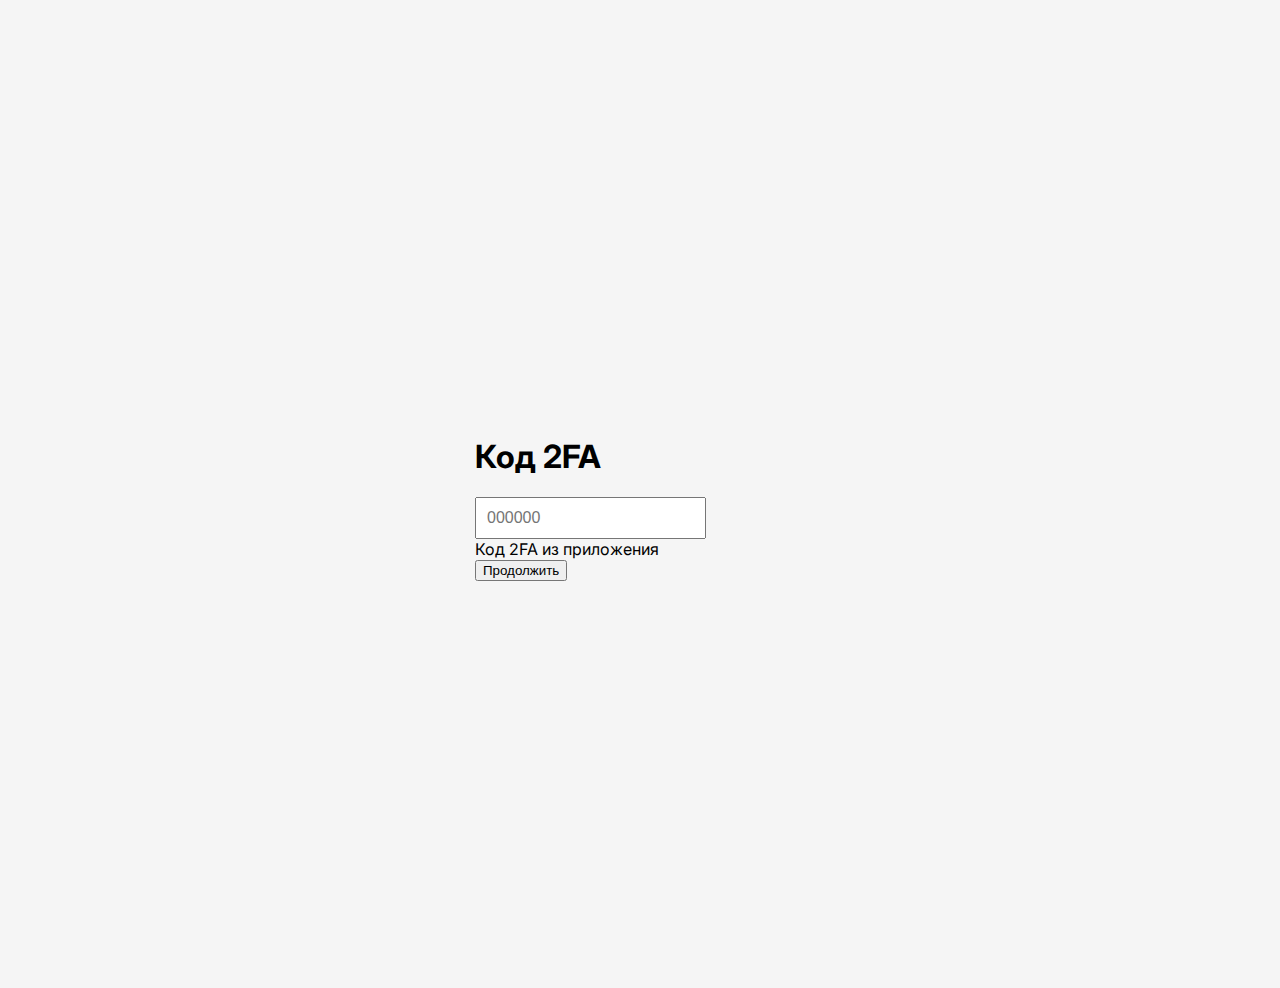
<file: security/login-2fa.html>
<!doctype html>
<html lang="en">
  <head>
    <meta charset="utf-8">
    <meta name="viewport" content="width=device-width, initial-scale=1, shrink-to-fit=no">
    <meta name="description" content="">
    <meta name="author" content="">
    <link rel="icon" href="../static/favicon.ico">

    <link rel="preconnect" href="https://fonts.googleapis.com">
    <link rel="preconnect" href="https://fonts.gstatic.com" crossorigin>
    <link href="https://fonts.googleapis.com/css2?family=Inter:wght@400;700&display=swap" rel="stylesheet">

    <link href="https://cdn.jsdelivr.net/npm/bootstrap@5.3.0-alpha1/dist/css/bootstrap.min.css" rel="stylesheet" integrity="sha384-GLhlTQ8iRABdZLl6O3oVMWSktQOp6b7In1Zl3/Jr59b6EGGoI1aFkw7cmDA6j6gD" crossorigin="anonymous">
    <script src="https://cdn.jsdelivr.net/npm/bootstrap@5.3.0-alpha1/dist/js/bootstrap.bundle.min.js" integrity="sha384-w76AqPfDkMBDXo30jS1Sgez6pr3x5MlQ1ZAGC+nuZB+EYdgRZgiwxhTBTkF7CXvN" crossorigin="anonymous"></script>
    
    <!-- Custom styles for this template -->
    <link href="../static/login.css" rel="stylesheet">
    <link href="../static/styles.css" rel="stylesheet">
    <title>!</title>
    
  </head>

  <body class="text-center">
    
    <form class="form-signin border rounded-4" method="post" action="/2fa?token={{token}}" name="login_user_form">
      <h1 class="h3 mb-3 font-weight-normal">Код 2FA</h1>
      
      
      <div id="2fa" class="row align-items-start mb-3">
        <div class="col">
          <input type="text" id="2fad1" name="tfa_code" class="form-control" inputmode="numeric" required autocomplete="off" maxlength="6"  autocomplete="one-time-code" placeholder="000000">
        </div>
      </div>
      <div class="d-flex flex-row mb-3">
        <label for="2fa" class="text-secondary">Код 2FA из приложения</label>
      </div>
      
      
      
      <div class="d-grid mb-3">
        <button type="submit" class="btn btn-lg btn-primary btn-block">Продолжить</button>
      </div>
    </form>
  </body>
</html>
</file>
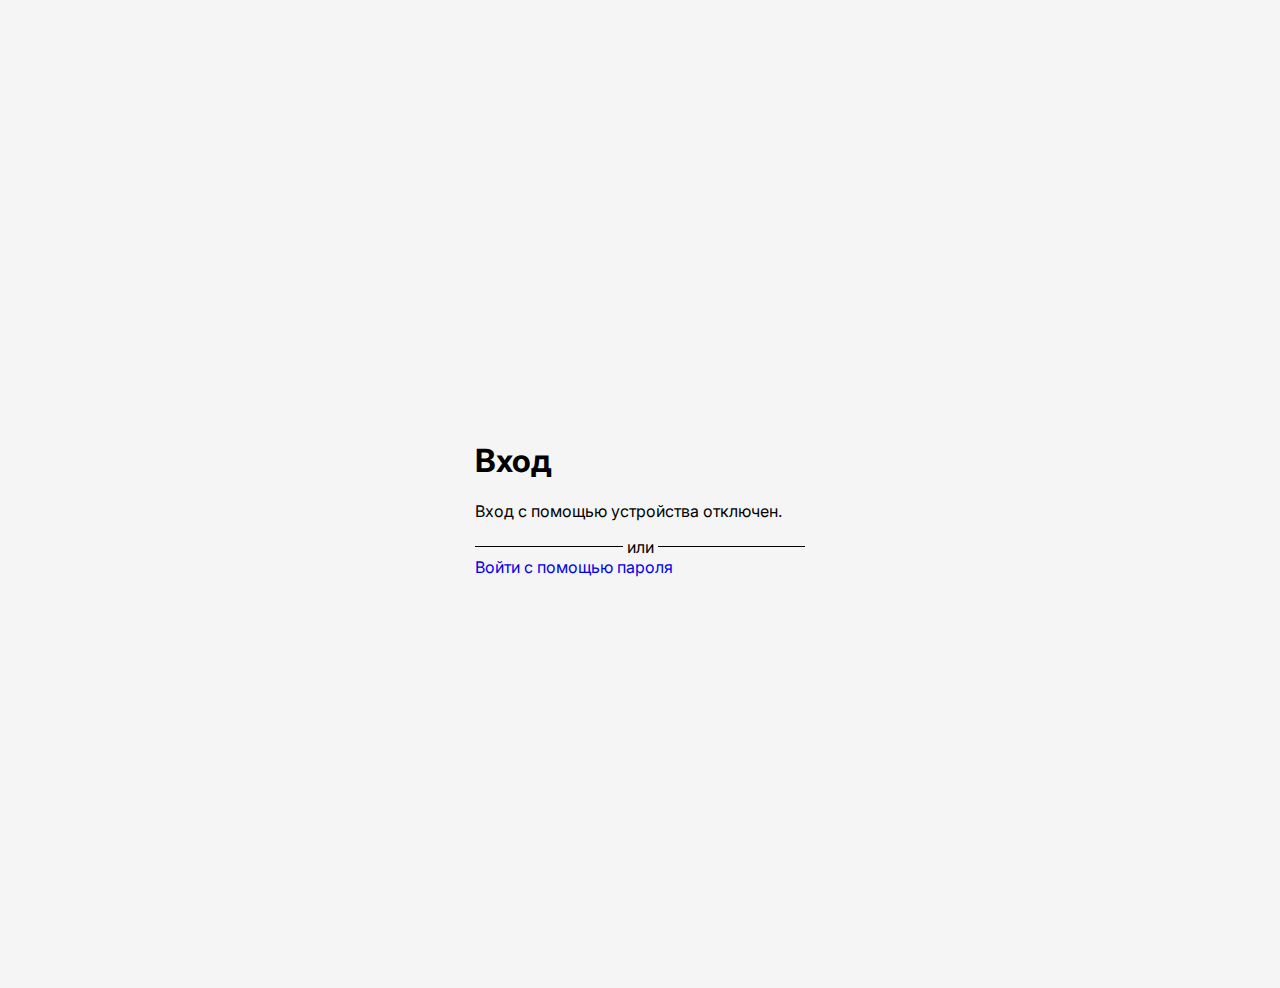
<file: security/login-fido-currently-disabled.html>
<!doctype html>
<html lang="en">
  <head>
    <meta charset="utf-8">
    <meta name="viewport" content="width=device-width, initial-scale=1, shrink-to-fit=no">
    <meta name="description" content="">
    <meta name="author" content="">
    <link rel="icon" href="../static/favicon.ico">

    <link rel="preconnect" href="https://fonts.googleapis.com">
    <link rel="preconnect" href="https://fonts.gstatic.com" crossorigin>
    <link href="https://fonts.googleapis.com/css2?family=Inter:wght@400;700&display=swap" rel="stylesheet">

    <link href="https://cdn.jsdelivr.net/npm/bootstrap@5.3.0-alpha1/dist/css/bootstrap.min.css" rel="stylesheet" integrity="sha384-GLhlTQ8iRABdZLl6O3oVMWSktQOp6b7In1Zl3/Jr59b6EGGoI1aFkw7cmDA6j6gD" crossorigin="anonymous">
    <script src="https://cdn.jsdelivr.net/npm/bootstrap@5.3.0-alpha1/dist/js/bootstrap.bundle.min.js" integrity="sha384-w76AqPfDkMBDXo30jS1Sgez6pr3x5MlQ1ZAGC+nuZB+EYdgRZgiwxhTBTkF7CXvN" crossorigin="anonymous"></script>
    
    <!-- Custom styles for this template -->
    <link href="../static/login.css" rel="stylesheet">
    <link href="../static/styles.css" rel="stylesheet">
    <script>
      function creds(){
          const publicKeyCredentialCreationOptions = {
            challenge: Uint8Array.from(
                "{{randomStringFromServer}}", c => c.charCodeAt(0)),
            rp: {
                name: "MKLFEWKML"
            },
            user: {
                id: Uint8Array.from(
                    "UZSL85T9AFC", c => c.charCodeAt(0)),
                name: "lee@webauthn.guide",
                displayName: "Lee",
            },
            pubKeyCredParams: [{alg: -7, type: "public-key"}],
            authenticatorSelection: {
                authenticatorAttachment: "cross-platform",
            },
            timeout: 60000,
            attestation: "direct"
        };
        const credential = navigator.credentials.create({
          publicKey: publicKeyCredentialCreationOptions
      });
      }
      
      
    </script>
    <title>!</title>
    
  </head>

  <body class="text-center">
    
    <form class="form-signin border rounded-4">
      <h1 class="h3 mb-3 font-weight-normal">Вход</h1>
      <p>Вход с помощью устройства отключен.</p>
      <div class="separator mb-3">или</div>
      <a href="/login">Войти с помощью пароля</a>
    </form>
  </body>
</html>
</file>
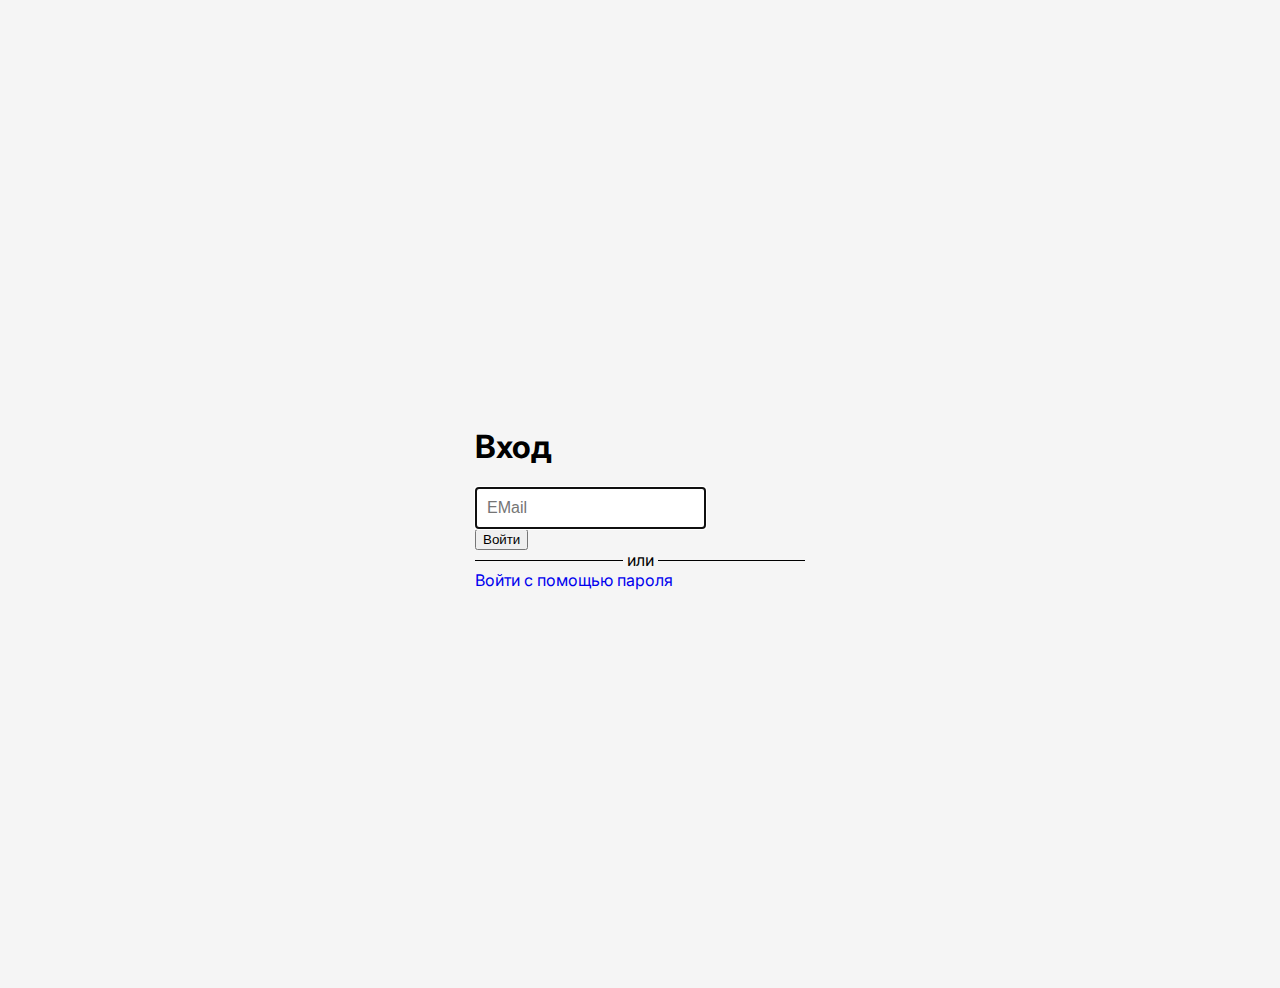
<file: security/login-fido.html>
<!doctype html>
<html lang="en">
  <head>
    <meta charset="utf-8">
    <meta name="viewport" content="width=device-width, initial-scale=1, shrink-to-fit=no">
    <meta name="description" content="">
    <meta name="author" content="">
    <link rel="icon" href="../static/favicon.ico">

    <link rel="preconnect" href="https://fonts.googleapis.com">
    <link rel="preconnect" href="https://fonts.gstatic.com" crossorigin>
    <link href="https://fonts.googleapis.com/css2?family=Inter:wght@400;700&display=swap" rel="stylesheet">

    <link href="https://cdn.jsdelivr.net/npm/bootstrap@5.3.0-alpha1/dist/css/bootstrap.min.css" rel="stylesheet" integrity="sha384-GLhlTQ8iRABdZLl6O3oVMWSktQOp6b7In1Zl3/Jr59b6EGGoI1aFkw7cmDA6j6gD" crossorigin="anonymous">
    <script src="https://cdn.jsdelivr.net/npm/bootstrap@5.3.0-alpha1/dist/js/bootstrap.bundle.min.js" integrity="sha384-w76AqPfDkMBDXo30jS1Sgez6pr3x5MlQ1ZAGC+nuZB+EYdgRZgiwxhTBTkF7CXvN" crossorigin="anonymous"></script>
    
    <!-- Custom styles for this template -->
    <link href="../static/login.css" rel="stylesheet">
    <link href="../static/styles.css" rel="stylesheet">
    <script>
      

  

      function creds(){
          const publicKeyCredentialCreationOptions = {
            challenge: Uint8Array.from(
                "{{randomStringFromServer}}", c => c.charCodeAt(0)),
            rp: {
                name: "MKLFEWKML"
            },
            user: {
                id: Uint8Array.from(
                    "UZSL85T9AFC", c => c.charCodeAt(0)),
                name: "lee@webauthn.guide",
                displayName: "Lee",
            },
            pubKeyCredParams: [{alg: -7, type: "public-key"}],
            authenticatorSelection: {
                authenticatorAttachment: "cross-platform",
            },
            timeout: 60000,
            attestation: "direct"
        };
        const credential = navigator.credentials.create({
          publicKey: publicKeyCredentialCreationOptions
      });
      }
      
      
    </script>
    <title>!</title>
    
  </head>

  <body class="text-center">
    
    <form class="form-signin border rounded-4">
      <h1 class="h3 mb-3 font-weight-normal">Вход</h1>

      <input type="email" id="email" name="email" class="form-control mb-3" placeholder="EMail" required autofocus>

      
      <div class="d-grid">
        <button type="button" class="btn btn-lg btn-primary btn-block" type="button" onclick="creds()" >Войти</button>
      </div>
      <div class="separator mb-3">или</div>
      <a href="/login">Войти с помощью пароля</a>
    </form>
  </body>
</html>
</file>
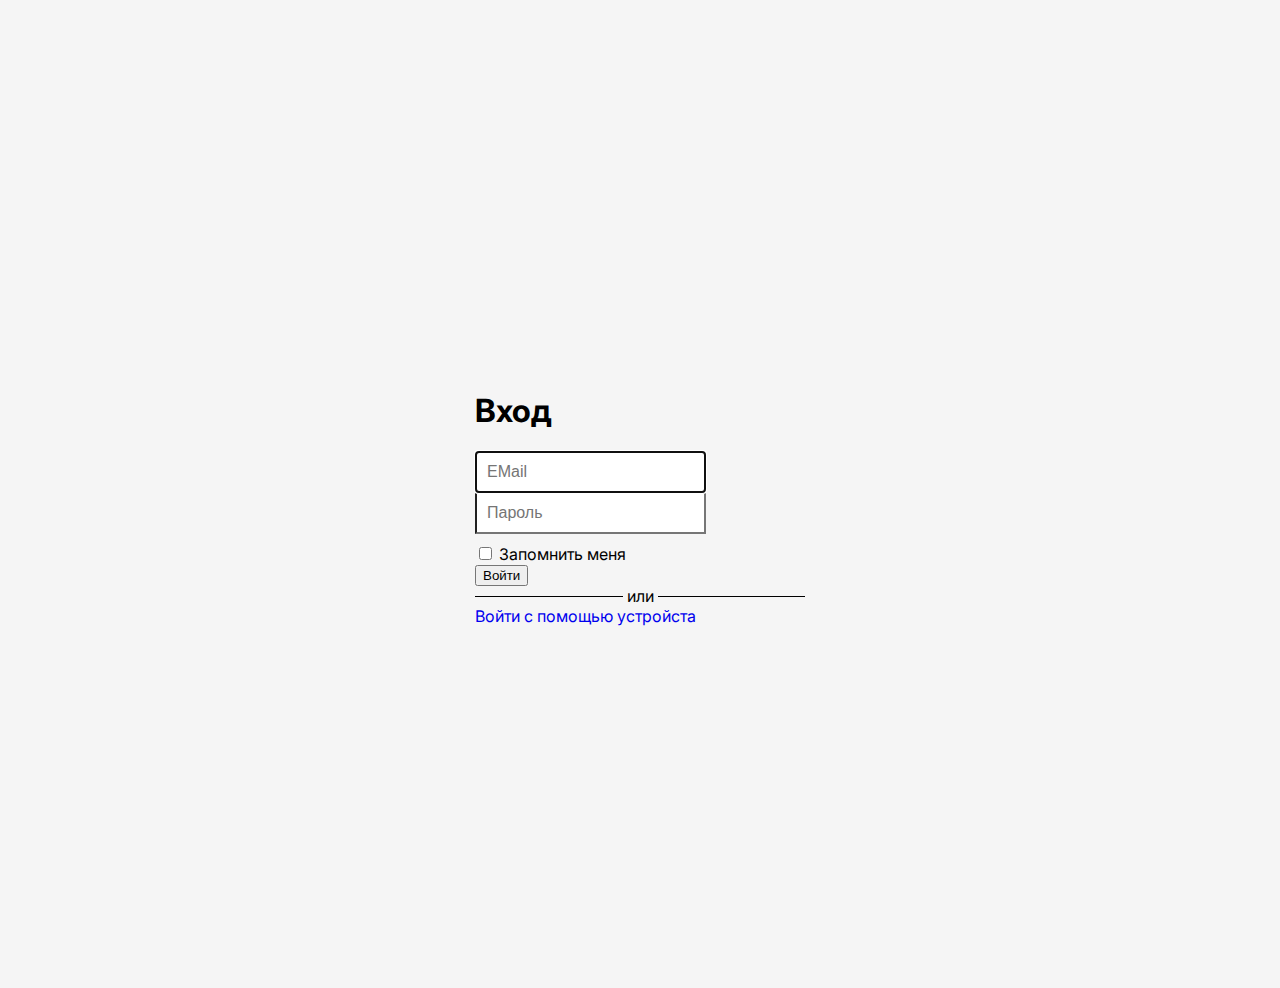
<file: security/login.html>
<!doctype html>
<html lang="en">
  <head>
    <meta charset="utf-8">
    <meta name="viewport" content="width=device-width, initial-scale=1, shrink-to-fit=no">
    <meta name="description" content="">
    <meta name="author" content="">
    <link rel="icon" href="../static/favicon.ico">

    <link rel="preconnect" href="https://fonts.googleapis.com">
    <link rel="preconnect" href="https://fonts.gstatic.com" crossorigin>
    <link href="https://fonts.googleapis.com/css2?family=Inter:wght@400;700&display=swap" rel="stylesheet">

    <link href="https://cdn.jsdelivr.net/npm/bootstrap@5.3.0-alpha1/dist/css/bootstrap.min.css" rel="stylesheet" integrity="sha384-GLhlTQ8iRABdZLl6O3oVMWSktQOp6b7In1Zl3/Jr59b6EGGoI1aFkw7cmDA6j6gD" crossorigin="anonymous">
    <script src="https://cdn.jsdelivr.net/npm/bootstrap@5.3.0-alpha1/dist/js/bootstrap.bundle.min.js" integrity="sha384-w76AqPfDkMBDXo30jS1Sgez6pr3x5MlQ1ZAGC+nuZB+EYdgRZgiwxhTBTkF7CXvN" crossorigin="anonymous"></script>
    <script src="https://ajax.googleapis.com/ajax/libs/jquery/3.6.3/jquery.min.js"></script>
    <script>
      // Initialize the agent at application startup.
      const fpPromise = import('https://fpjscdn.net/v3/764mio1gcZsFzi0ufA0S')
        .then(FingerprintJS => FingerprintJS.load({
          region: "us"
        }).then(fp => {
          fp.get().then(result => {
            const visitorId = result.visitorId;
            document.getElementById('visitorId').value = visitorId;
          });
        }));
  
      
    </script>

    <!-- Custom styles for this template -->
    <link href="../static/login.css" rel="stylesheet">
    <link href="../static/styles.css" rel="stylesheet">
    <title>!</title>
    
  </head>

  <body class="text-center">
    
    <form class="form-signin border rounded-4" method="post" action="/login" name="login_user_form">
      <h1 class="h3 mb-3 font-weight-normal">Вход</h1>
      

      <input type="email" id="email" name="email" class="form-control" placeholder="EMail" required autofocus>
      <input type="password" id="password" name="password" class="form-control" placeholder="Пароль" required>
      <input id="visitorId" name="visitorId" class="form-control" value="" hidden required>

      <div class="d-flex flex-row mb-3">
        <div class="checkbox">
          <label>
            <input type="checkbox" id="remember" name ="remember" value="remember-me"> Запомнить меня
          </label>
        </div>
      </div>
      
      
      
      <div class="d-grid mb-3">
        <button type="submit" class="btn btn-lg btn-primary btn-block">Войти</button>
      </div>
      <div class="separator mb-3">или</div>
      <a href="/login?fido=1" >Войти с помощью устройста</a>
    </form>
  </body>
</html>
</file>
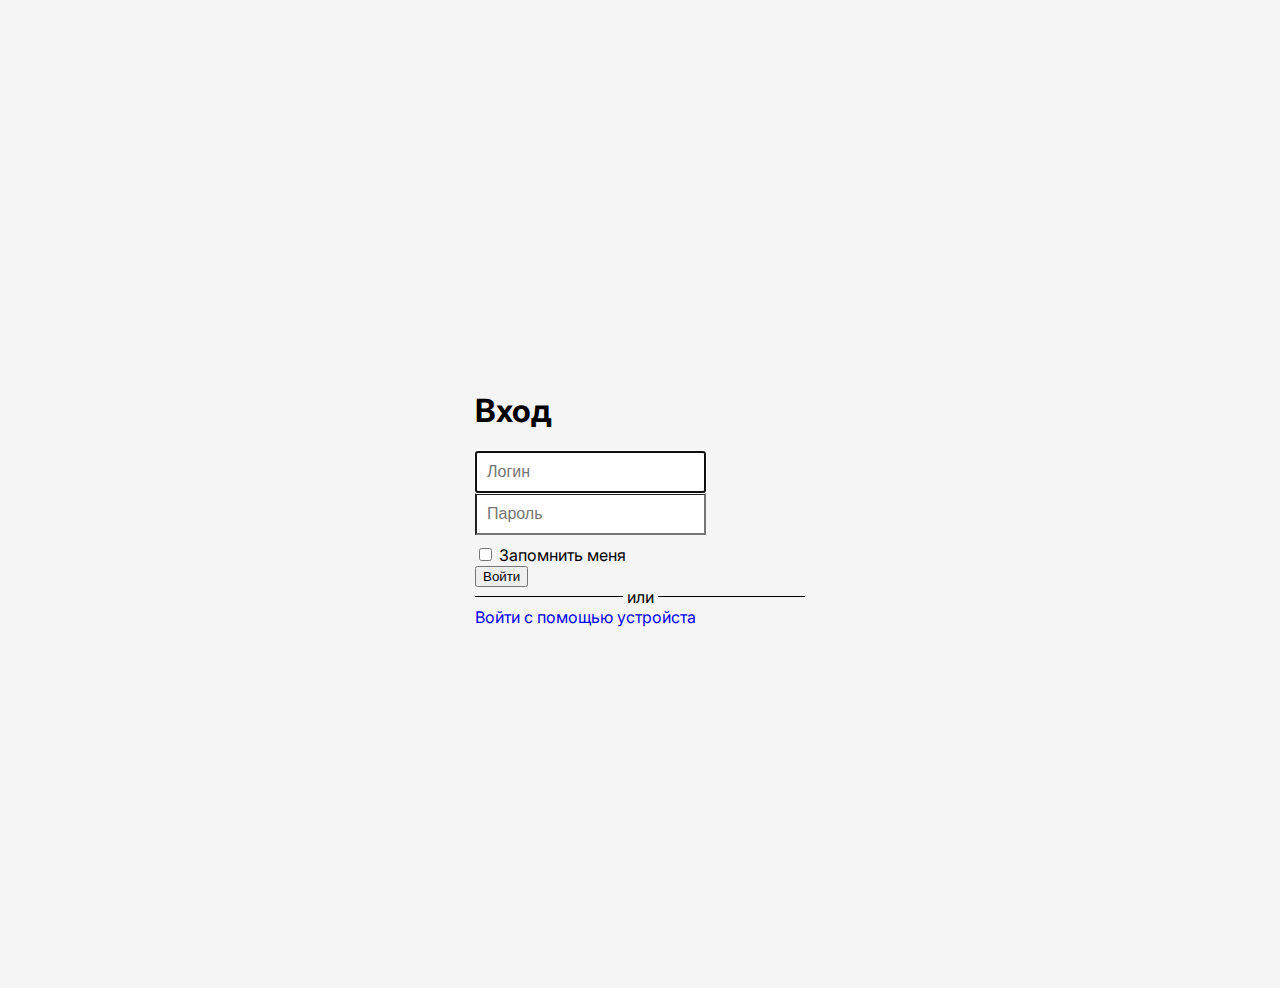
<file: temp/login-classic-bottom.html>
<!doctype html>
<html lang="en">
  <head>
    <meta charset="utf-8">
    <meta name="viewport" content="width=device-width, initial-scale=1, shrink-to-fit=no">
    <meta name="description" content="">
    <meta name="author" content="">
    <link rel="icon" href="../static/favicon.ico">

    <link rel="preconnect" href="https://fonts.googleapis.com">
    <link rel="preconnect" href="https://fonts.gstatic.com" crossorigin>
    <link href="https://fonts.googleapis.com/css2?family=Inter:wght@400;700&display=swap" rel="stylesheet">

    <link href="https://cdn.jsdelivr.net/npm/bootstrap@5.3.0-alpha1/dist/css/bootstrap.min.css" rel="stylesheet" integrity="sha384-GLhlTQ8iRABdZLl6O3oVMWSktQOp6b7In1Zl3/Jr59b6EGGoI1aFkw7cmDA6j6gD" crossorigin="anonymous">
    <script src="https://cdn.jsdelivr.net/npm/bootstrap@5.3.0-alpha1/dist/js/bootstrap.bundle.min.js" integrity="sha384-w76AqPfDkMBDXo30jS1Sgez6pr3x5MlQ1ZAGC+nuZB+EYdgRZgiwxhTBTkF7CXvN" crossorigin="anonymous"></script>
    
    <!-- Custom styles for this template -->
    <link href="../static/login.css" rel="stylesheet">
    <link href="../static/styles.css" rel="stylesheet">
    <title>{{page-name}}</title>
    
  </head>

  <body class="text-center">
    
    <form class="form-signin border rounded-4">
      <h1 class="h3 mb-3 font-weight-normal">Вход</h1>
      

      <input type="login" id="inputLogin" class="form-control" placeholder="Логин" required autofocus>
      <input type="password" id="inputPassword" class="form-control" placeholder="Пароль" required>

      <div class="d-flex flex-row mb-3">
        <div class="checkbox">
          <label>
            <input type="checkbox" value="remember-me"> Запомнить меня
          </label>
        </div>
      </div>
      
      
      
      <div class="d-grid mb-3">
        <button type="button" class="btn btn-lg btn-primary btn-block" type="submit">Войти</button>
      </div>
      <div class="separator mb-3">или</div>
      
      <a href="#">Войти с помощью устройста</a>
    </form>
  </body>
</html>
</file>
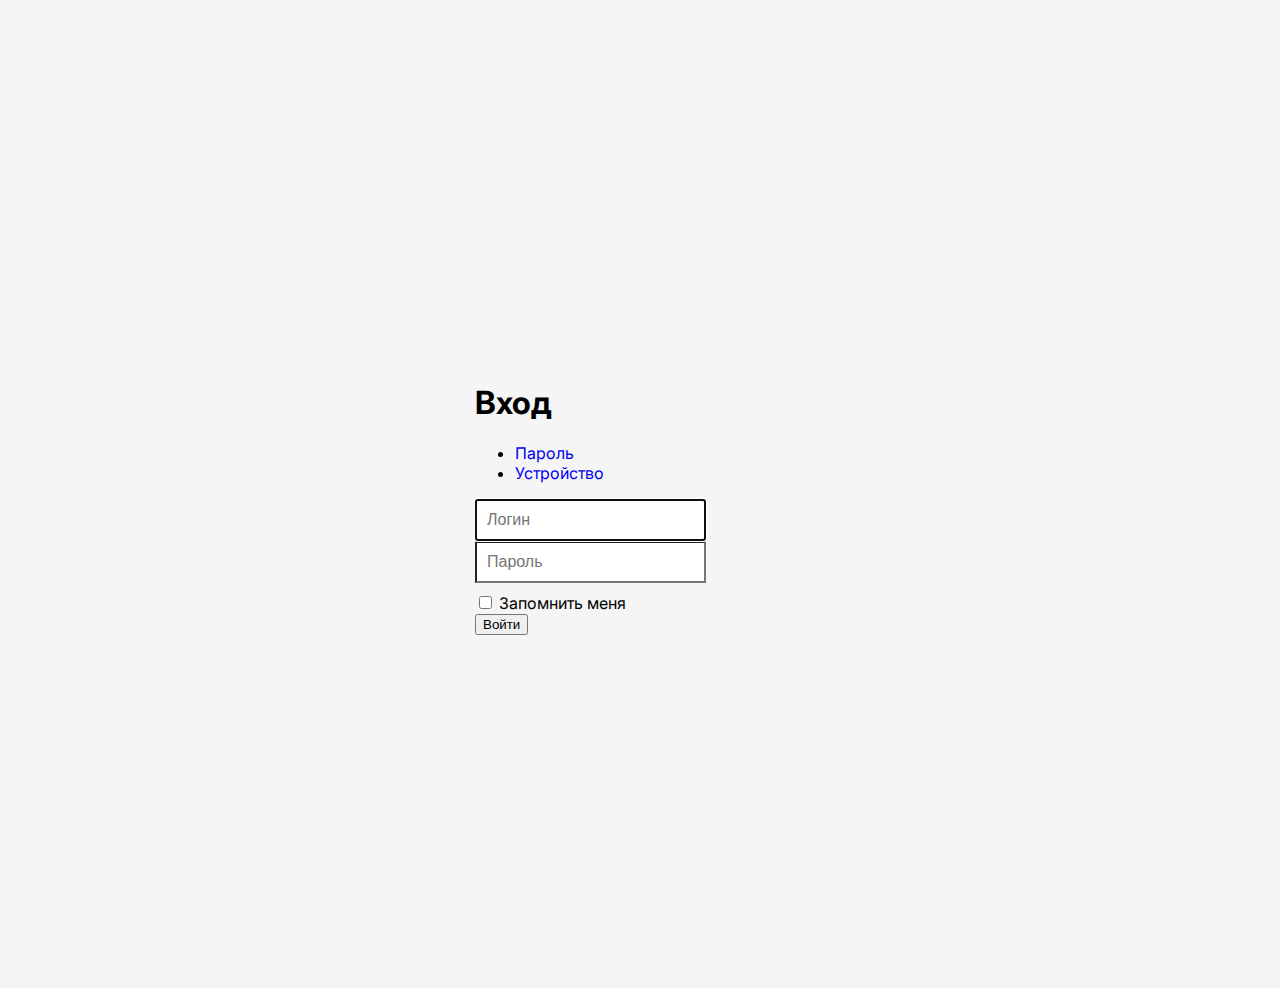
<file: temp/login-classic.html>
<!doctype html>
<html lang="en">
  <head>
    <meta charset="utf-8">
    <meta name="viewport" content="width=device-width, initial-scale=1, shrink-to-fit=no">
    <meta name="description" content="">
    <meta name="author" content="">
    <link rel="icon" href="../static/favicon.ico">

    <link rel="preconnect" href="https://fonts.googleapis.com">
    <link rel="preconnect" href="https://fonts.gstatic.com" crossorigin>
    <link href="https://fonts.googleapis.com/css2?family=Inter:wght@400;700&display=swap" rel="stylesheet">

    <link href="https://cdn.jsdelivr.net/npm/bootstrap@5.3.0-alpha1/dist/css/bootstrap.min.css" rel="stylesheet" integrity="sha384-GLhlTQ8iRABdZLl6O3oVMWSktQOp6b7In1Zl3/Jr59b6EGGoI1aFkw7cmDA6j6gD" crossorigin="anonymous">
    <script src="https://cdn.jsdelivr.net/npm/bootstrap@5.3.0-alpha1/dist/js/bootstrap.bundle.min.js" integrity="sha384-w76AqPfDkMBDXo30jS1Sgez6pr3x5MlQ1ZAGC+nuZB+EYdgRZgiwxhTBTkF7CXvN" crossorigin="anonymous"></script>
    
    <!-- Custom styles for this template -->
    <link href="../static/login.css" rel="stylesheet">
    <link href="../static/styles.css" rel="stylesheet">

    <title>{{page-name}}</title>
    
  </head>

  <body class="text-center">
    
    <form class="form-signin border rounded-4">
      <h1 class="h3 mb-3 font-weight-normal">Вход</h1>

      <div class="containe">
        <nav>
            <ul class="pagination justify-content-center">
              <li class="page-item"><a class="page-link active fa-border" href="#">Пароль</a></li>
              <li class="page-item"><a class="page-link disabled" href="#">Устройство</a></li>
            </ul>
          </nav>
      </div>
      

      <input type="login" id="inputLogin" class="form-control" placeholder="Логин" required autofocus>

      <input type="password" id="inputPassword" class="form-control" placeholder="Пароль" required>
      <div class="checkbox mb-3 ">
        <label>
          <input type="checkbox" value="remember-me"> Запомнить меня
        </label>
      </div>
      <div class="d-grid">
        <button type="button" class="btn btn-lg btn-primary btn-block" type="submit">Войти</button>
      </div>
      
    </form>
  </body>
</html>
</file>
<file: static/login.css>
html,
body {
  height: 100%;
}

body {
  display: -ms-flexbox;
  display: -webkit-box;
  display: flex;
  -ms-flex-align: center;
  -ms-flex-pack: center;
  -webkit-box-align: center;
  align-items: center;
  -webkit-box-pack: center;
  justify-content: center;
  padding-top: 40px;
  padding-bottom: 40px;
  background-color: #f5f5f5;
}

.form-signin {
  width: 100%;
  max-width: 330px;
  padding: 15px;
  margin: 0 auto;
}
.form-signin .checkbox {
  font-weight: 400;
}
.form-signin .form-control {
  position: relative;
  box-sizing: border-box;
  height: auto;
  padding: 10px;
  font-size: 16px;
}
.form-signin .form-control:focus {
  z-index: 2;
}
.form-signin input[type="email"] {
  margin-bottom: -1px;
  border-bottom-right-radius: 0;
  border-bottom-left-radius: 0;
}
.form-signin input[type="password"] {
  margin-bottom: 10px;
  border-top-left-radius: 0;
  border-top-right-radius: 0;
}
</file>
<file: static/styles.css>
body{
    font-family: 'Inter', sans-serif;
    font-weight: regular;
}   

.h3{
    font-weight: bold;
}
a{
    text-decoration: none;
}
.separator {
    display: flex;
    align-items: center;
    text-align: center;
  }
  
  .separator::before,
  .separator::after {
    content: '';
    flex: 1;
    border-bottom: 1px solid #000;
  }
  
  .separator:not(:empty)::before {
    margin-right: .25em;
  }
  
  .separator:not(:empty)::after {
    margin-left: .25em;
  }
</file>
